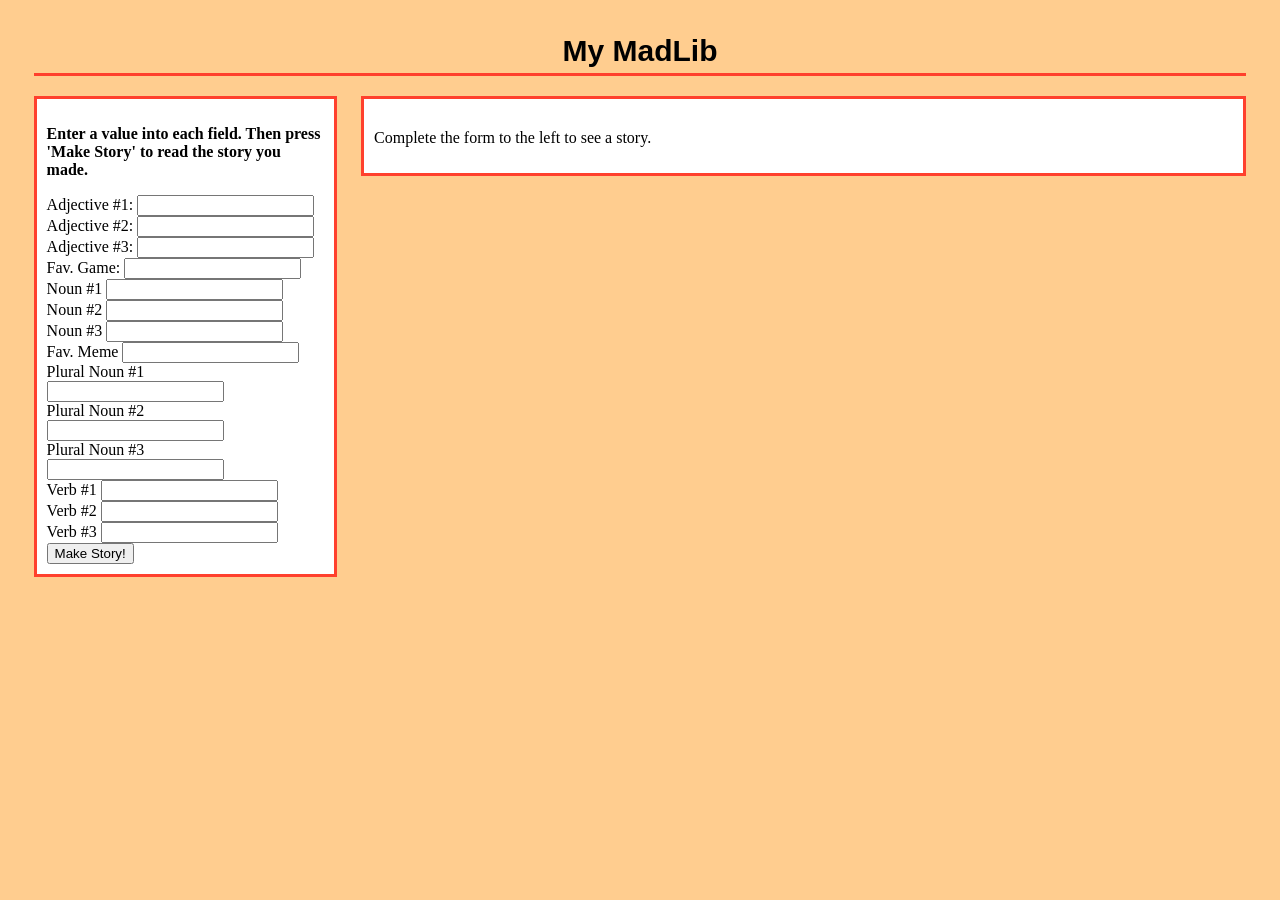
<file: index.html>
<!DOCTYPE html>

<!--
This page makes a Mad Lib story. For an example of a similar page, go here:

http://www.redkid.net/madlibs/
-->

<html>
<head>
<title>My MadLib</title>
<link rel="stylesheet" href="style.css" type="text/css">
</head>

<body>

<h1>My MadLib</h1>

<div class="data">

    <p class="instructions">Enter a value into each field. Then press 'Make Story' to read the story you made.</p>

    <!--
    Request that the user type in at least 15 words in the form below. Ask for the
    words by part of speach (noun, verb, adjective, adverb, proper noun, etc.) You
    can also ask for things like places. Use field ids like noun1, noun2, verb1, etc.

    Then make a button with the text "Make Story". The Make Story button should call
    your makeStory() function which gets all of the form data and then builds and
    displays your finished story.
    -->

    <form>
      Adjective #1: <input type="text" id='adjective1'> <br>
      Adjective #2: <input type="text" id='adjective2'> <br>
      Adjective #3: <input type="text" id='adjective3'> <br>
      Fav. Game: <input type="text" id='favGame'> <br>
      Noun #1 <input type="text" id='noun1'> <br>
      Noun #2 <input type="text" id='noun2'> <br>
      Noun #3 <input type="text" id='noun3'> <br>
      Fav. Meme <input type="text" id='favoriteMeme'> <br>
      Plural Noun #1 <input type="text" id='pluralnoun1'> <br>
      Plural Noun #2 <input type="text" id='pluralnoun2'> <br>
      Plural Noun #3 <input type="text" id='pluralnoun3'> <br>
      Verb #1 <input type="text" id='verb1'> <br>
      Verb #2 <input type="text" id='verb2'> <br>
      Verb #3 <input type="text" id='verb3'> <br>
<input type="button" onclick="makeStory()" value="Make Story!">

    </form>

</div>

<div class="story">
    <h2 id="title"></h2>

    <p id="one">Complete the form to the left to see a story.</p>
    <p id="two"></p>
    <p id="three"></p>
    <p id="four"> </p>
    <p id="five"> </p>

</div>

<!-- don't forget to link to the story_maker.js file here. -->
<script src="story_maker.js"> </script>

</body>
</html>
</file>
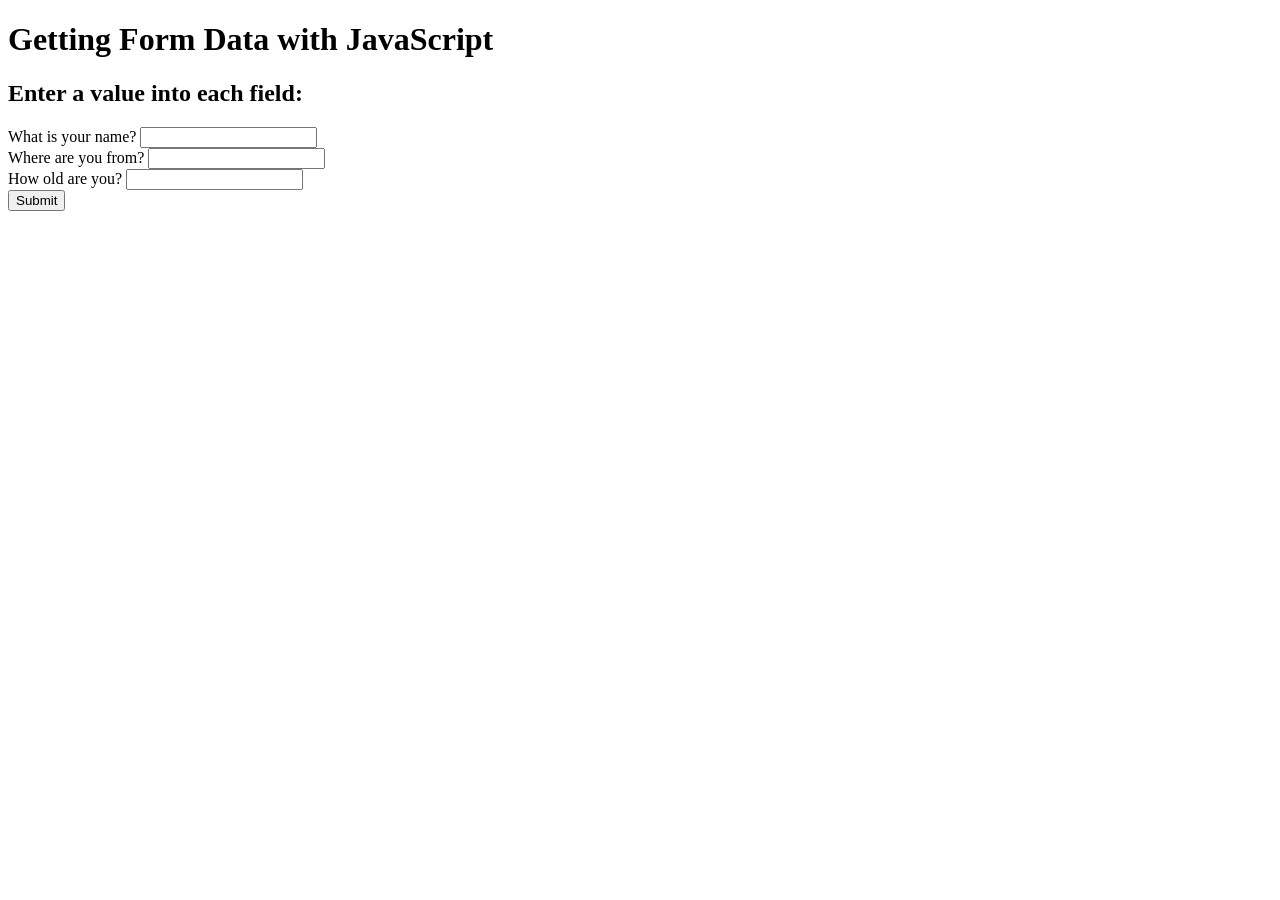
<file: greeting.html>
<!DOCTYPE html>

<html>
<head>
<title>Getting Form Data</title>
<script>
function greet() {
    // get form values
    var name = document.getElementById('name').value;
    var place = document.getElementById('place').value;
    var age = document.getElementById('age').value;

    // build message
    message = "Hello, " + name + ". I see that you are from " + place +
              " and that you are " + age + " years old.";

    // display message
    document.getElementById('greeting').innerHTML = message;
}
</script>
</head>

<body>

<h1>Getting Form Data with JavaScript</h1>

<h2>Enter a value into each field:</h2>

<form>
What is your name? <input type="text" id='name'> <br>
Where are you from? <input type="text" id='place'> <br>
How old are you? <input type="number" id='age'> <br>
<input type="button" onclick="greet()" value="Submit">
</form>

<p id="greeting"></p>

</body>
</html>
</file>
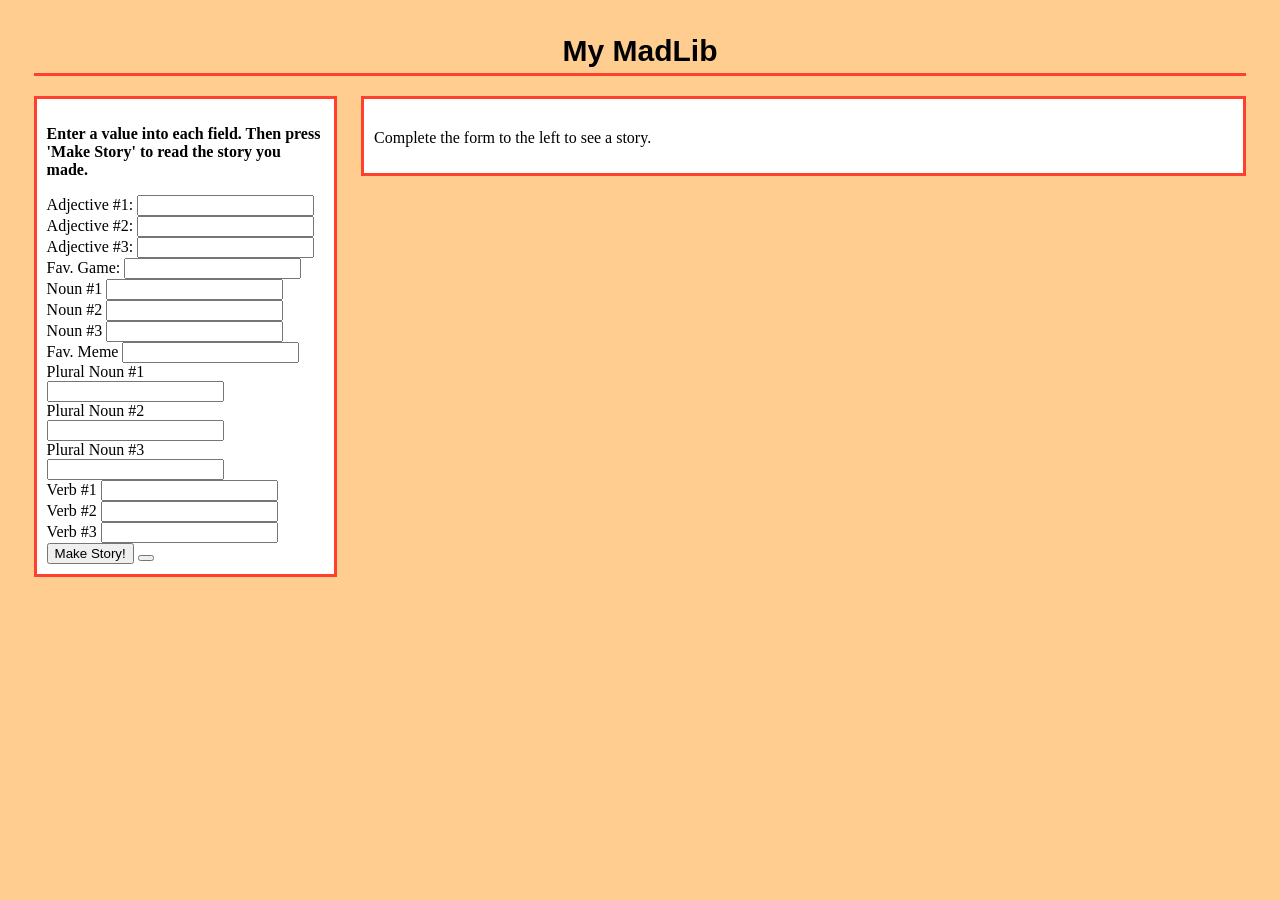
<file: mad_lib.html>
<!DOCTYPE html>

<!--
This page makes a Mad Lib story. For an example of a similar page, go here:

http://www.redkid.net/madlibs/
-->

<html>
<head>
<title>My MadLib</title>
<link rel="stylesheet" href="style.css" type="text/css">
</head>

<body>

<h1>My MadLib</h1>

<div class="data">

    <p class="instructions">Enter a value into each field. Then press 'Make Story' to read the story you made.</p>

    <!--
    Request that the user type in at least 15 words in the form below. Ask for the
    words by part of speach (noun, verb, adjective, adverb, proper noun, etc.) You
    can also ask for things like places. Use field ids like noun1, noun2, verb1, etc.

    Then make a button with the text "Make Story". The Make Story button should call
    your makeStory() function which gets all of the form data and then builds and
    displays your finished story.
    -->

    <form>
      Adjective #1: <input type="text" id='adjective1'> <br>
      Adjective #2: <input type="text" id='adjective2'> <br>
      Adjective #3: <input type="text" id='adjective3'> <br>
      Fav. Game: <input type="text" id='favGame'> <br>
      Noun #1 <input type="text" id='noun1'> <br>
      Noun #2 <input type="text" id='noun2'> <br>
      Noun #3 <input type="text" id='noun3'> <br>
      Fav. Meme <input type="text" id='favoriteMeme'> <br>
      Plural Noun #1 <input type="text" id='pluralnoun1'> <br>
      Plural Noun #2 <input type="text" id='pluralnoun2'> <br>
      Plural Noun #3 <input type="text" id='pluralnoun3'> <br>
      Verb #1 <input type="text" id='verb1'> <br>
      Verb #2 <input type="text" id='verb2'> <br>
      Verb #3 <input type="text" id='verb3'> <br>
<input type="button" onclick="show_image(benny_b.jpg)" onclick="makeStory()" value="Make Story!">
<button id="benny" onclick="show_image(benny_b.jpg, 100, 100)"> </button>

    </form>

</div>

<div class="story">
    <h2 id="title"></h2>

    <p id="one">Complete the form to the left to see a story.</p>
    <p id="two"></p>
    <p id="three"></p>
    <p id="four"> </p>
    <p id="five"> </p>

</div>

<!-- don't forget to link to the story_maker.js file here. -->
<script src="story_maker.js"> </script>

</body>
</html>
</file>
<file: style.css>
body {
    background-color: #FFCD8F;
    padding: 2%;
}

h1 {
    border-bottom: 3px solid #FF402D;
    font-family: sans-serif;
    font-size: 30px;
    margin: 0 0 20px 0;
    padding-bottom: 5px;
    text-align: center;
}

h2 {
    font-family: sans-serif;
    text-align: center;
}

p {

}

p.instructions {
    font-weight: bold;
}

div {
    background-color: #FFFFFF;
    border: 3px solid #FF402D;
    box-sizing: border-box;
    -moz-box-sizing: border-box;
    float: left;
    padding: 10px;
}

div.data {
    margin-right: 2%;
    width: 25%
}

div.story {
    width: 73%;
}
</file>
